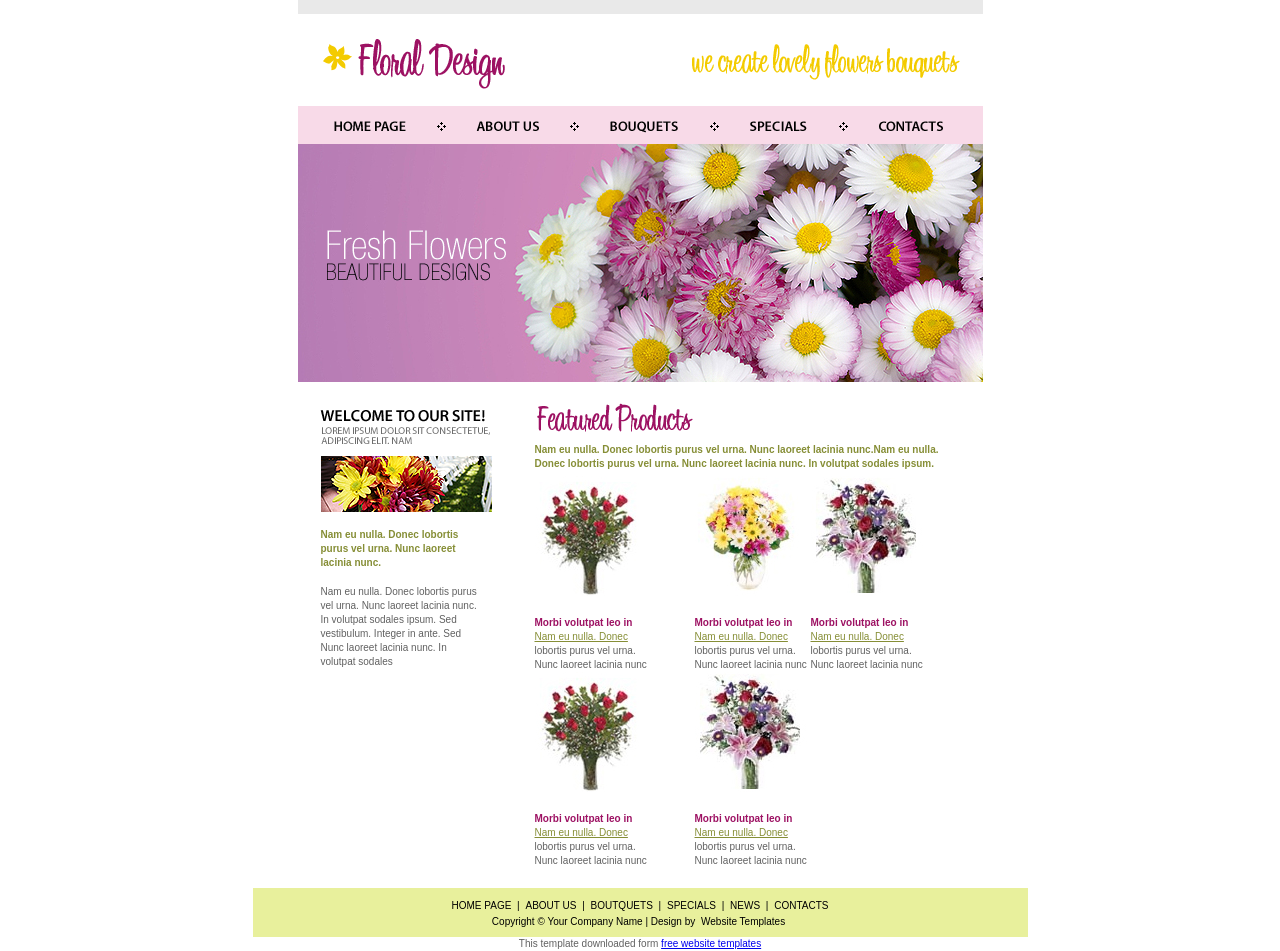
<file: ktra/target/classes/templates/index.html>
<!DOCTYPE html
    PUBLIC "-//W3C//DTD XHTML 1.0 Transitional//EN" "http://www.w3.org/TR/xhtml1/DTD/xhtml1-transitional.dtd">
<html xmlns="http://www.w3.org/1999/xhtml">

<head>
    <title>Floral Design</title>
    <meta http-equiv="Content-Type" content="text/html; charset=utf-8" />
    <link href="css/styles.css" rel="stylesheet" type="text/css" />
</head>

<body>
    <div id="container">
        <div id="topLine"></div>
        <div id="logoPan"> <img src="images/logo.gif" width="192" height="92" alt="" id="logo" /> <img
                src="images/slogan.gif" width="297" height="46" alt="" id="slogan" /> </div>
        <div id="menuPan">
            <ul class="menu">
                <li class="btn_1"><a href="#">home page</a></li>
                <li class="line"></li>
                <li class="btn_2"><a href="#">about us</a></li>
                <li class="line"></li>
                <li class="btn_3"><a href="#">bouquets</a></li>
                <li class="line"></li>
                <li class="btn_4"><a href="#">specials</a></li>
                <li class="line"></li>
                <li class="btn_5"><a href="#">contacts</a></li>
            </ul>
        </div>
        <div id="header"> <img src="images/slogan2.gif" width="192" height="70" alt="" id="slogan2" /></div>
        <div id="content">
            <div id="leftPan">
                <div id="welcome">
                    <h2></h2>
                    <img src="images/img_welcome.jpg" width="172" height="56" alt="" />
                    <p class="headline">Nam eu nulla. Donec lobortis purus vel urna. Nunc laoreet lacinia nunc. </p>
                    <p>Nam eu nulla. Donec lobortis purus vel urna. Nunc laoreet lacinia nunc. In volutpat sodales
                        ipsum. Sed vestibulum. Integer in ante. Sed Nunc laoreet lacinia nunc. In volutpat sodales </p>
                </div>
            </div>
            <div id="rightPan">
                <div id="featured">
                    <h2></h2>
                    <p class="headline">Nam eu nulla. Donec lobortis purus vel urna. Nunc laoreet lacinia nunc.Nam eu
                        nulla. Donec lobortis purus vel urna. Nunc laoreet lacinia nunc. In volutpat sodales ipsum. </p>
                    <div class="featItem" id="i01"> <img src="images/img_prod.jpg" width="116" height="125" alt="" />
                        <p><span class="headline2">Morbi volutpat leo in</span><br />
                            <a href="#">Nam eu nulla. Donec</a><br />
                            lobortis purus vel urna. Nunc laoreet lacinia nunc
                        </p>
                    </div>
                    <div class="featItem" id="i03"> <img src="images/img_prod-14.jpg" width="116" height="125" alt="" />
                    <p><span class="headline2">Morbi volutpat leo in</span><br />
                        <a href="#">Nam eu nulla. Donec</a><br />
                        lobortis purus vel urna. Nunc laoreet lacinia nunc</p>
                </div>
                    <div class="featItem" id="i02">
                        <img src="images/img_prod-13.jpg" width="116" height="125" alt="" />
                        <p>
                            <span class="headline2">Morbi volutpat leo in</span><br />
                            <a href="#">Nam eu nulla. Donec</a><br />
                            lobortis purus vel urna. Nunc laoreet lacinia nunc
                        </p>
                    </div>
                    <div class="featItem" id="i01"> <img src="images/img_prod.jpg" width="116" height="125" alt="" />
                        <p><span class="headline2">Morbi volutpat leo in</span><br />
                            <a href="#">Nam eu nulla. Donec</a><br />
                            lobortis purus vel urna. Nunc laoreet lacinia nunc
                        </p>
                    </div>
                    <div class="featItem" id="i02">
                        <img src="images/img_prod-13.jpg" width="116" height="125" alt="" />
                        <p>
                            <span class="headline2">Morbi volutpat leo in</span><br />
                            <a href="#">Nam eu nulla. Donec</a><br />
                            lobortis purus vel urna. Nunc laoreet lacinia nunc
                        </p>
                    </div>
                    <div class="clear"></div>
                </div>
            </div>
            <div class="clear" id="end"></div>
        </div>
    </div>
    <div id="footer">
        <p><a href="#">HOME PAGE</a> | <a href="#">ABOUT US</a> | <a href="#">BOUTQUETS</a> | <a href="#">SPECIALS</a> |
            <a href="#">NEWS</a> | <a href="#">CONTACTS</a><br />
            Copyright &copy; Your Company Name | Design by <a href="http://freshtemplates.com/">Website Templates</a>
        </p>
    </div>
    <div align="center">This template downloaded form <a
            href='http://all-free-download.com/free-website-templates/'>free website templates</a></div>
</body>

</html>
</file>
<file: ktra/target/classes/templates/css/styles.css>
/* CSS Document */
body{padding:0px; margin:0px; background:#fff; color:#616161; font:10px/14px Tahoma, sans-serif;}
div, p, ul, h2, h3, h4, img{padding:0px; margin:0px;}
ul{list-style-type:none;}

.clear {clear: both; margin: 0px; height:0}

p a{font:10px/14px Tahoma, sans-serif; color:#868e36; text-decoration:underline;}
p a:hover{ color:#868e36; text-decoration:none;}

.headline{font:10px/14px Tahoma, Geneva, sans-serif; color:#868e36; font-weight:bold}
.headline2{font:10px/14px Tahoma, Geneva, sans-serif; color:#9d1263; font-weight:bold}

#container{width:685px; position:relative; margin:0 auto;}

/* top */

#topLine{width:685px; height:14px; background:#e9e9e9;}

/* logo*/

#logoPan{width:685px; height:92px; position:relative}

#logoPan img#logo{position:absolute; top:0; left:19px}
#logoPan img#slogan{position:absolute; top:25px; left:376px}

/* menu */

#menuPan{width:685px; height:38px; background:#f8dae8; position:relative;}

#menuPan ul.menu{position:absolute; top:12px; left:33px; width:640px}
#menuPan ul.menu li{height:16px; margin-right:28px; float:left}
#menuPan ul.menu li a{height:16px; display:block; text-indent:-20000px; }
#menuPan ul.menu li a:hover{height:16px;}

#menuPan ul.menu li.btn_1 a{width:78px; background:url(../images/btn_1.gif) 0 0 no-repeat; }
#menuPan ul.menu li.btn_1 a:hover{width:78px; background:url(../images/btn_1_over.gif) 0 0 no-repeat;}

#menuPan ul.menu li.btn_2 a{width:68px; background:url(../images/btn_2.gif) 0 0 no-repeat; }
#menuPan ul.menu li.btn_2 a:hover{width:68px; background:url(../images/btn_2_over.gif) 0 0 no-repeat;}

#menuPan ul.menu li.btn_3 a{width:75px; background:url(../images/btn_3.gif) 0 0 no-repeat; }
#menuPan ul.menu li.btn_3 a:hover{width:75px; background:url(../images/btn_3_over.gif) 0 0 no-repeat;}

#menuPan ul.menu li.btn_4 a{width:64px; background:url(../images/btn_4.gif) 0 0 no-repeat; }
#menuPan ul.menu li.btn_4 a:hover{width:64px; background:url(../images/btn_4_over.gif) 0 0 no-repeat;}

#menuPan ul.menu li.btn_5{margin-right:0}
#menuPan ul.menu li.btn_5 a{width:71px; background:url(../images/btn_5.gif) 0 0 no-repeat; }
#menuPan ul.menu li.btn_5 a:hover{width:71px; background:url(../images/btn_5_over.gif) 0 0 no-repeat;}

#menuPan ul.menu li.line{width:9px; background:url(../images/bullet_m.gif) 0 4px no-repeat}

/* content */

#content{width:685px; position:relative; background:#FFF}
#leftPan{width:179px; float:left; margin:26px 39px 0 19px; display:inline}
#rightPan{width:436px; float:left; margin:17px 0 0 0;}

#welcome h2{height:40px; position:relative; background:url(../images/h_welcome.gif) 0 0 no-repeat; margin-bottom:8px}
#welcome img{margin:0 0 16px 4px }
#welcome p{margin-left:4px; margin-right:12px}
#welcome p.headline{margin-bottom:15px}

#featured h2{height:38px; position:relative; background:url(../images/h_prod.gif) 0 0 no-repeat; margin-bottom:6px}
#featured p.headline{margin-bottom:5px}
.featItem{width:116px; float:left; margin-right:44px}
.featItem#i03{margin-right:0}
.featItem img{margin-bottom:15px}

.clear#end{height:20px}

/* HEADER */

#header{width:685px; height:238px; background: url(../images/b_header.jpg) 0 0 no-repeat; position:relative;}

#header img#slogan2{position:absolute; top:76px; left:19px}

/* footer */

#footer{height:49px; clear:both; width:775px; background:#e8f09c; margin: 0 auto}
#footer p{padding: 10px 0 0 0; font:10px/16px Tahoma, sans-serif; font-weight:normal; text-align:center; color:#000;}
#footer p a{font:10px/16px Tahoma, sans-serif; font-weight:normal; color:#000; text-decoration:none; padding: 0 3px }
#footer p a:hover{text-decoration:underline; color:#000}
</file>
